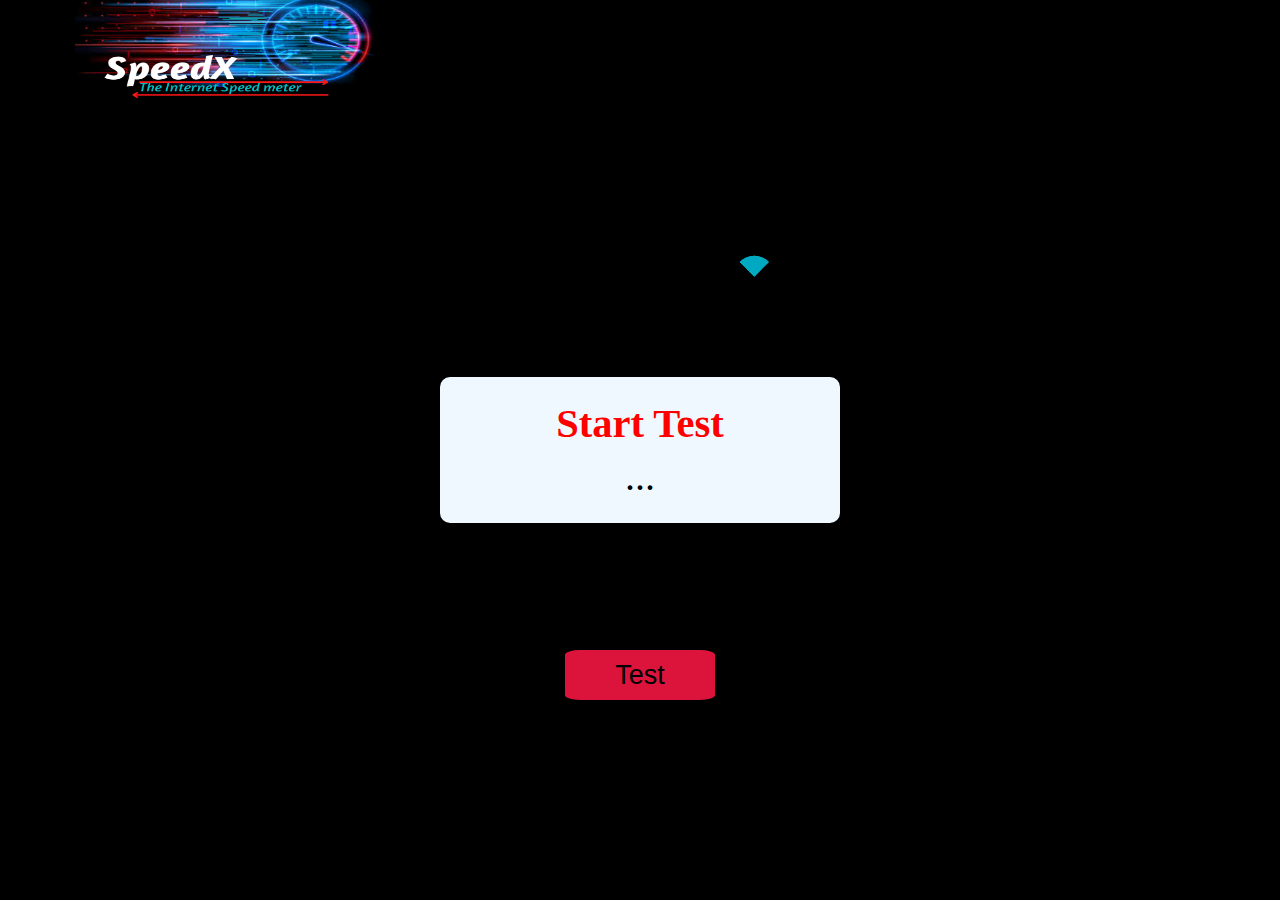
<file: index.html>
<!DOCTYPE html>
<html lang="en">

<head>
    <meta charset="UTF-8">
    <meta http-equiv="X-UA-Compatible" content="IE=edge">
    <meta name="viewport" content="width=device-width, initial-scale=1.0">
    <link rel="stylesheet" href="Stylemeter.css">
    <title>SpeedX || the fastest internet speed meter</title>
</head>

<body>
    <div class="logo">

        <img class="speedx" src="SpeedX1.png" alt="#">

    </div>


    <div class="wifi-symbol">
        <div class="wifi-circle first"></div>
        <div class="wifi-circle second"></div>
        <div class="wifi-circle third"></div>
        <div class="wifi-circle fourth"></div>
    </div>





    <div class="main-box">
        <div class="message" id="progress">
            Start Test
        </div>
        <div class="result" id="result">
            ...
        </div>
    </div>


    <div class="btn">
        <button class="main-btn " id="test-again">Test</button>
    </div>


    <script src="scriptmeter.js"></script>
</body>

</html>
</file>
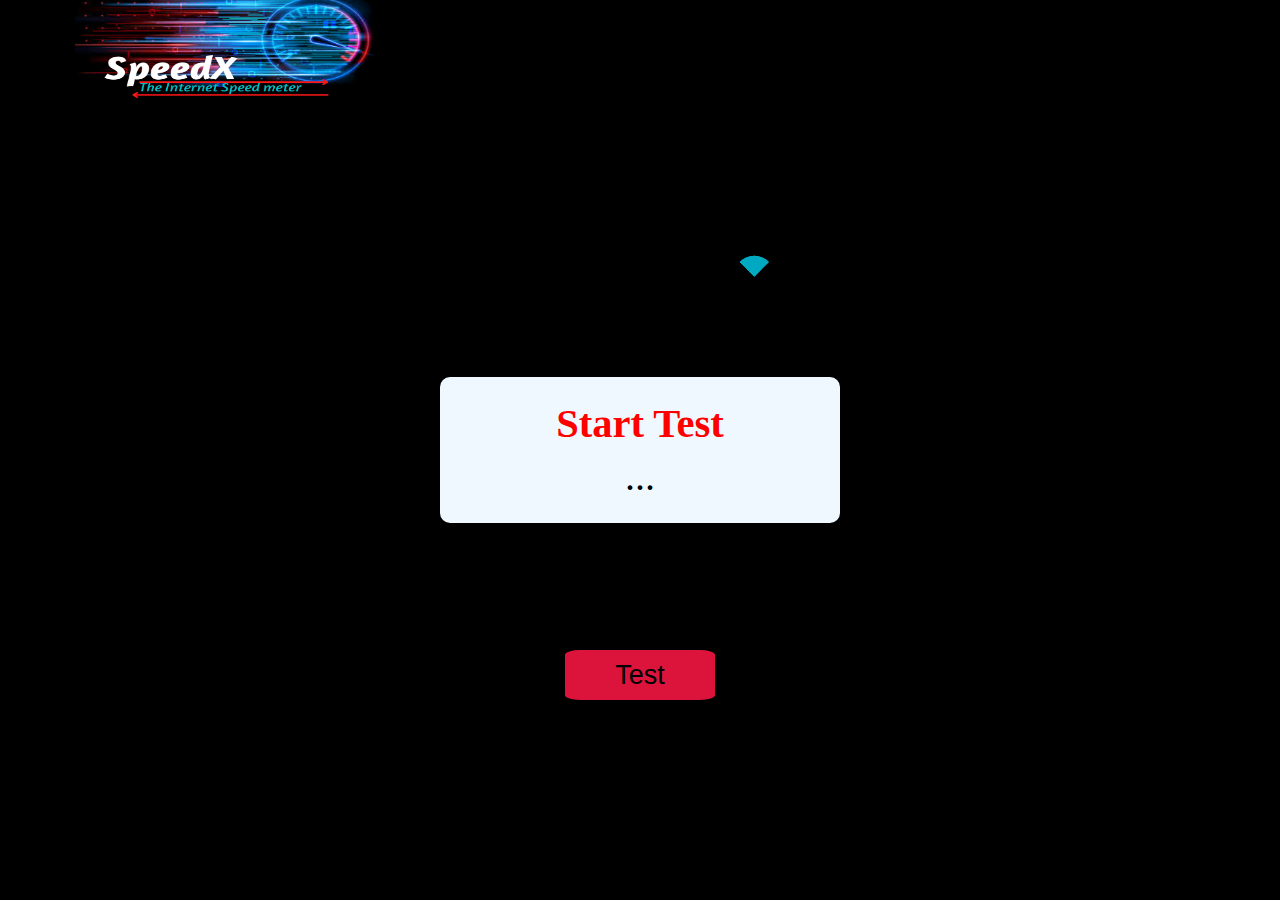
<file: indexmeter.html>
<!DOCTYPE html>
<html lang="en">

<head>
    <meta charset="UTF-8">
    <meta http-equiv="X-UA-Compatible" content="IE=edge">
    <meta name="viewport" content="width=device-width, initial-scale=1.0">
    <link rel="stylesheet" href="Stylemeter.css">
    <title>SpeedX || the fastest internet speed meter</title>
</head>

<body>
    <div class="logo">

        <img class="speedx" src="SpeedX1.png" alt="#">

    </div>


    <div class="wifi-symbol">
        <div class="wifi-circle first"></div>
        <div class="wifi-circle second"></div>
        <div class="wifi-circle third"></div>
        <div class="wifi-circle fourth"></div>
    </div>





    <div class="main-box">
        <div class="message" id="progress">
            Start Test
        </div>
        <div class="result" id="result">
            ...
        </div>
    </div>


    <div class="btn">
        <button class="main-btn " id="test-again">Test</button>
    </div>


    <script src="scriptmeter.js"></script>
</body>

</html>
</file>
<file: Stylemeter.css>
@import url('https://fonts.googleapis.com/css2?family=Nunito&display=swap');

* {
    margin: 0;
    padding: 0;
    box-sizing: inherit;
}

html {
    font-size: 62.5%;
    box-sizing: border-box;
}

body {
    background: #000000;

}

.logo {
    background: #000000;


    box-shadow: 0 3px 10px rgb(0 0 0);
    height: 100px;
    overflow: hidden;


}

.speedx {
    height: 100px;
    width: 300px;
    margin-left: 75px;
    border-radius: 15px;
}

.logo-name {
    font-size: 4vh;
    padding-left: 3em;
    padding-top: 1rem;
}

.main-box {
    background-color: aliceblue;
    width: 400px;
    padding: 20px;
    position: absolute;
    top: 50%;
    left: 50%;
    transform: translate(-50%, -50%);
    box-shadow: 0 3px 10px rgb(0 0 0);
    border-radius: 10px;
}

.message {
    text-align: center;
    font-weight: bold;
    color: red;
    font-size: 4.5vh;
    line-height: 6vh;
    min-height: 6vh;
}

.result {
    text-align: center;
    font-size: 4em;
    line-height: 1.3em;
}

/* ###################### wifi ########################## */
.wifi-symbol {
    display: none;


}

.wifi-symbol [foo],
.wifi-symbol {
    position: relative;
    top: -75px;
    display: inline-block;
    width: 150px;
    height: 150px;
    left: 750px;
    -ms-transform: rotate(-45deg) translate(-100px);
    -moz-transform: rotate(-45deg) translate(-100px);
    -o-transform: rotate(-45deg) translate(-100px);
    -webkit-transform: rotate(-45deg) translate(-100px);
    transform: rotate(-45deg) translate(-100px);
}

.wifi-symbol .wifi-circle {
    box-sizing: border-box;
    -moz-box-sizing: border-box;
    display: block;
    width: 100%;
    height: 100%;
    font-size: 21.42857px;
    position: absolute;
    bottom: 0;
    left: 0;
    border-color: #00A9C2;
    border-style: solid;
    border-width: 1em 1em 0 0;
    -webkit-border-radius: 0 100% 0 0;
    border-radius: 0 100% 0 0;
    opacity: 0;
    -o-animation: wifianimation 2s infinite;
    -moz-animation: wifianimation 2s infinite;
    -webkit-animation: wifianimation 2s infinite;
    animation: wifianimation 2s infinite;
}

.wifi-symbol .wifi-circle.first {
    -o-animation-delay: 800ms;
    -moz-animation-delay: 800ms;
    -webkit-animation-delay: 800ms;
    animation-delay: 800ms;
}

.wifi-symbol .wifi-circle.second {
    width: 5em;
    height: 5em;
    -o-animation-delay: 400ms;
    -moz-animation-delay: 400ms;
    -webkit-animation-delay: 400ms;
    animation-delay: 400ms;
}

.wifi-symbol .wifi-circle.third {
    width: 3em;
    height: 3em;
}

.wifi-symbol .wifi-circle.fourth {
    width: 1em;
    height: 1em;
    opacity: 1;
    background-color: #00A9C2;
    -o-animation: none;
    -moz-animation: none;
    -webkit-animation: none;
    animation: none;
}

@-o-keyframes wifianimation {
    0% {
        opacity: 0.4;
    }

    5% {
        opactiy: 1;
    }

    6% {
        opactiy: 0.1;
    }

    100% {
        opactiy: 0.1;
    }
}

@-moz-keyframes wifianimation {
    0% {
        opacity: 0.4;
    }

    5% {
        opactiy: 1;
    }

    6% {
        opactiy: 0.1;
    }

    100% {
        opactiy: 0.1;
    }
}

@-webkit-keyframes wifianimation {
    0% {
        opacity: 0.4;
    }

    5% {
        opactiy: 1;
    }

    6% {
        opactiy: 0.1;
    }

    100% {
        opactiy: 0.1;
    }
}

/* ################### BUTTON ################## */
.btn {

    height: 50px;
    position: absolute;
    top: 75%;
    left: 50%;
    transform: translate(-50%, -50%);


}

.main-btn {
    height: 50px;
    width: 150px;
    font-size: 3vh;
    background-color: #DC143C;
    border-radius: 10%;
    border: #000000;


}
</file>
